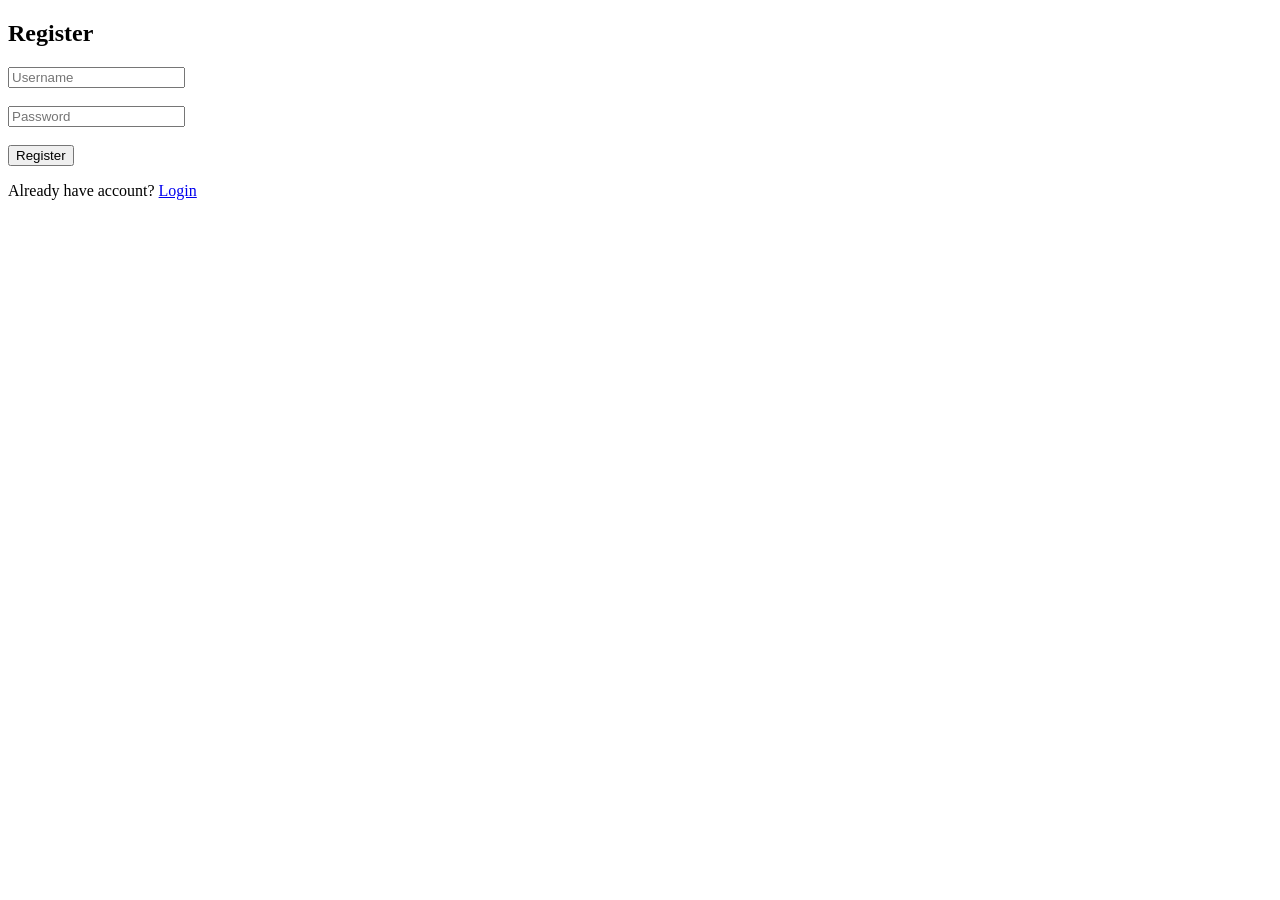
<file: index.html>
<!DOCTYPE html>
<html>
<head>
    <title>Register</title>
</head>
<body>
    <h2>Register</h2>
    <form method="POST">
        <input type="text" name="username" placeholder="Username" required><br><br>
        <input type="password" name="password" placeholder="Password" required><br><br>
        <button type="submit">Register</button>
    </form>

    <p>Already have account? <a href="/">Login</a></p>
</body>
</html>
</file>
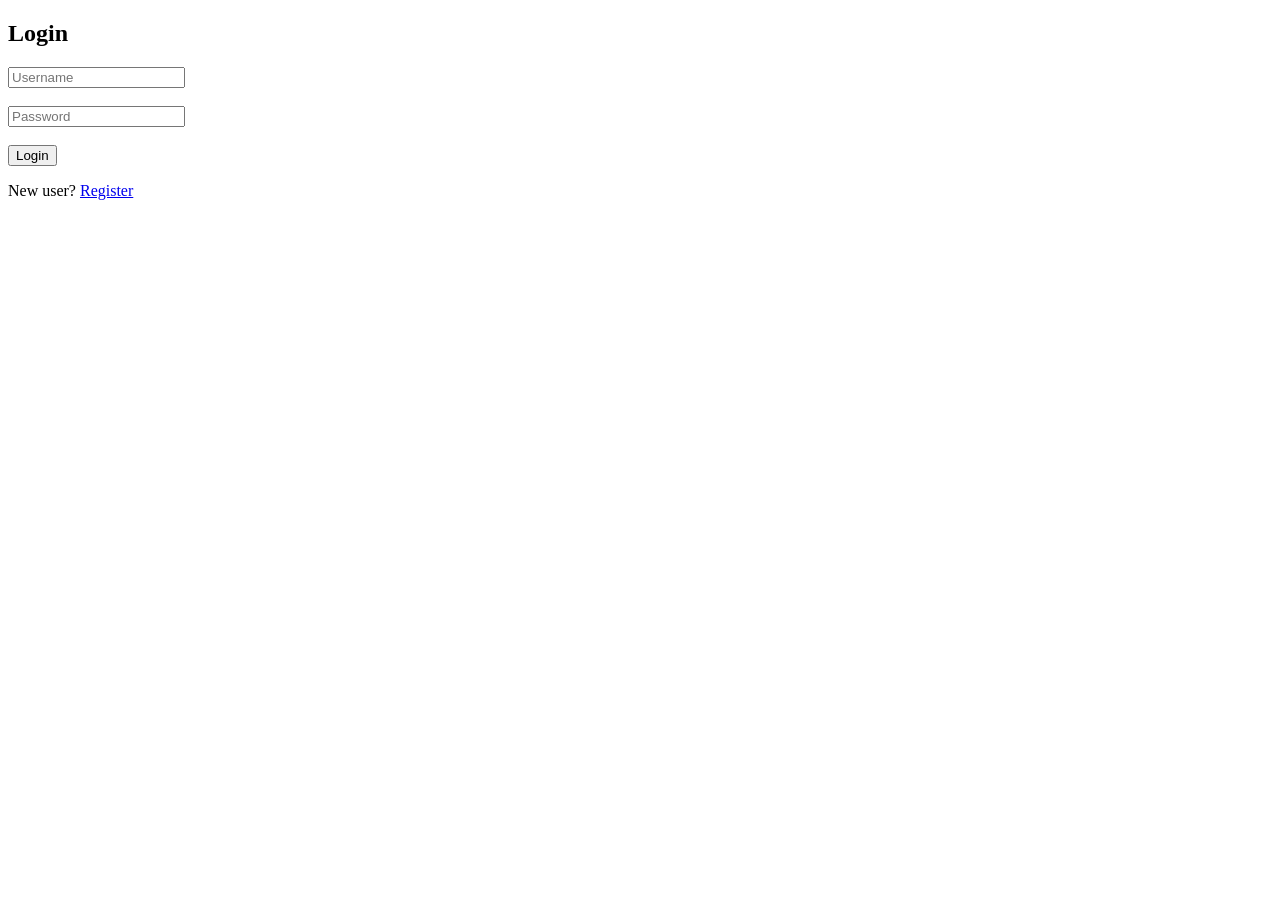
<file: login.html>
<!DOCTYPE html>
<html>
<head>
    <title>Login</title>
</head>
<body>
    <h2>Login</h2>

    <form method="POST">
        <input type="text" name="username" placeholder="Username" required><br><br>
        <input type="password" name="password" placeholder="Password" required><br><br>
        <button type="submit">Login</button>
    </form>

    <p>New user? <a href="/register">Register</a></p>
</body>
</html>
</file>
